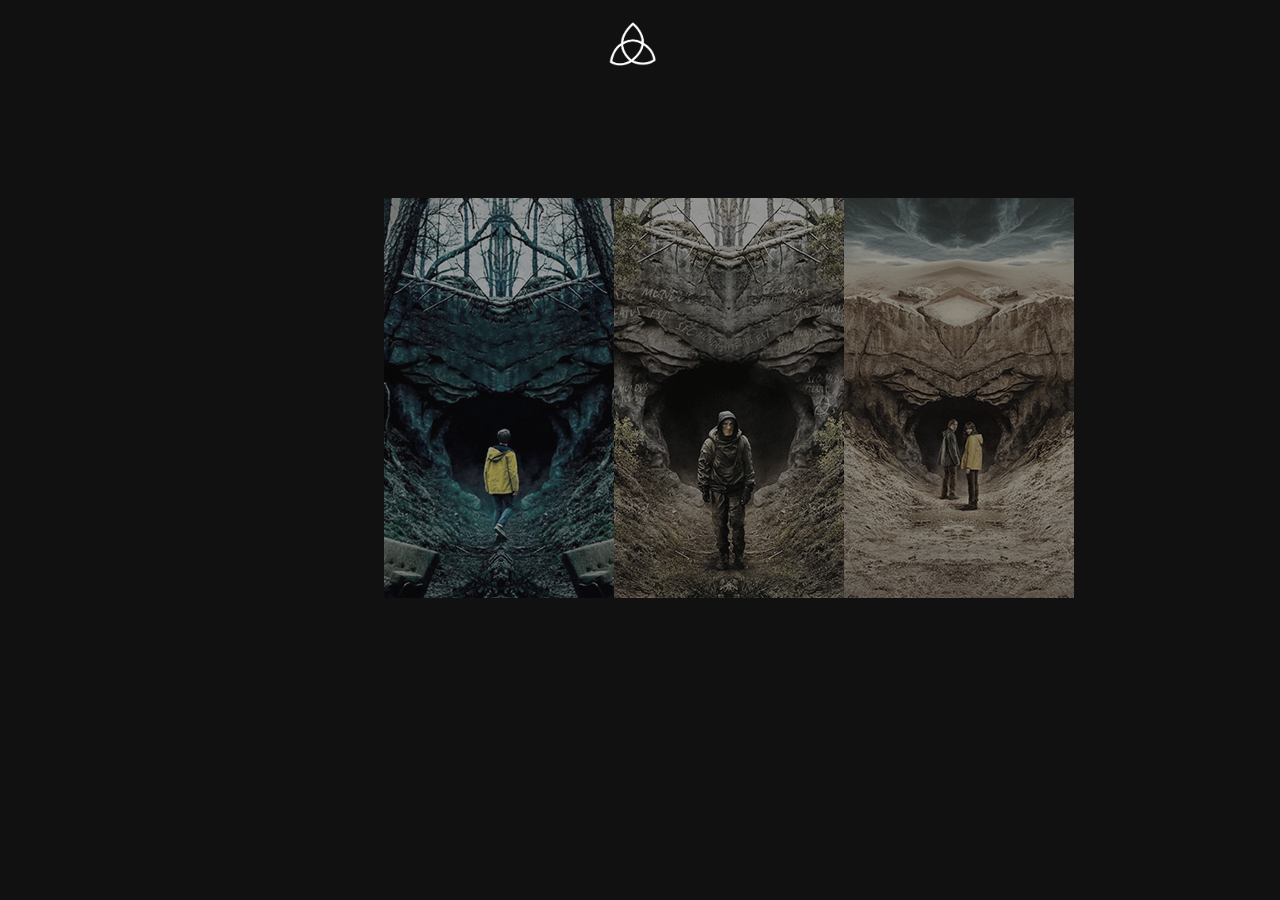
<file: php/index.html>
<!DOCTYPE html>
<html lang="en">
<head>
    <meta charset="UTF-8">
    <meta http-equiv="X-UA-Compatible" content="IE=edge">
    <meta name="viewport" content="width=device-width, initial-scale=1.0">
    <!-- WEBSITE ICON -->
    <link rel="shortcut icon" type="image/x-icon" href="../img/favicon.png">
    <!-- CSS LINKS -->
    <link rel="stylesheet" href="../css/style.css">
    <link rel="stylesheet" href="../css/animate.css">
    <title>DARK | Unofficial fandom</title>
</head>
<body>
    <!-- NAVBAR -->
    <nav id="navbar">
        <div class="menu-opt">
            <div class="menu-btn">
                <img src="../img/favicon.png" alt="menu-button" id="menu-img">
            </div>
        </div>
        <!-- MENU OPTIONS -->
        <ul class="menu">
            <h2>DA<span class="reverse-letter">R</span>K</h2>
            <li><a href="./season1.php">Season 1</a></li>
            <li><a href="./season2.php">Season 2</a></li>
            <li><a href="./season3.php">Season 3</a></li>
            <li><a href="./index.html">Home</a></li>
            <p>&copy;Szymon Bajor & Liliana Cichecka</p>
        </ul>
    </nav>
    <!-- MAIN -->
    <div id="main">
        <div id="content">
            <!-- SEASON 1 LINK -->
            <div id="season1" class="season">
                <a href="./season1.php" class="season_title"><img src="../img/dark_s1.jpg" alt="season 1"></a>
            </div>
            <!-- SEASON 2 LINK -->
            <div id="season2" class="season">
                <a href="./season2.php" class="season_title"><img src="../img/dark_s2.jpg" alt="season 2"></a>
            </div>
            <!-- SEASON 3 LINK -->
            <div id="season3" class="season">
                <a href="./season3.php" class="season_title"><img src="../img/dark_s3.jpg" alt="season 3"></a>
            </div>
        </div>
    </div>
    <!-- JAVASCRIPT -->
    <script src="../js/main.js"></script>
</body>
</html>
</file>
<file: css/style.css>
/* GOOGLE FONT */
@import url('https://fonts.googleapis.com/css2?family=Roboto:wght@100;300&family=Zen+Kaku+Gothic+Antique:wght@300&display=swap');

* {
    margin: 0;
    padding: 0;
    box-sizing: border-box;
    font-family: 'Roboto', sans-serif;
    background-color: #111111;
}

/* NAVBAR */
#navbar {
  width: 100%;
  height: 70px;
}

/* MENU */
#menu-img {
  width: 50px;
  height: 50px;
  margin: 20px;
  animation-name: scaleImgOut;
  animation-delay: 0s;
  animation-duration: 0.3s; 
  animation-timing-function: ease-out;
  animation-fill-mode:forwards;
}

#menu-img:hover {
  animation-name: scaleImgIn;
  animation-delay: 0s;
  animation-duration: 0.3s; 
  animation-timing-function: ease-out;
  animation-fill-mode:forwards;
}

.menu-opt {
  flex-direction: row;
  align-items: center;
  text-align: center;
  font-weight: 200;
}

.menu-btn {
  float: right;
  margin-right: 47%;
  height: 70px;
  cursor: pointer;
}

.menu {
  width: 50%;
  height: 100vh;
  background-color: #FFF;
  padding: 50px;
  transform: translateX(-500px);
  transition: 0.5s;
  z-index: 1000;
}

.menu li {
  background-color: #FFF;
  list-style-type: none;
  border-bottom: 1px solid #222222;
  padding: 30px 0;
  text-align: center;
}

/* SHOWMENU JAVASCRIPT */
.showmenu {
  transform: translateX(0px);
}

.menu li:nth-last-child(2){
  border-bottom: none;
}

span {
  display: inline-block;
}

.menu h2, .reverse-letter {
  padding: 40px 0;
  font-size: 45px;
  font-weight: 200;
  text-align: center;
  background-color: #FFF;
}

/* REVERSE LETTER DA(R)K */
.reverse-letter {
  -moz-transform: scale(-1, 1);
  -webkit-transform: scale(-1, 1);
  -o-transform: scale(-1, 1);
  -ms-transform: scale(-1, 1);
  transform: scale(-1, 1);
}

.menu p {
  position: fixed;
  text-align: center;
  font-size: 14px;
  background-color: #FFF;
  margin-bottom: 15px;
  width: 100%;
  left: 0;
  bottom: 0;
}

.menu li a {
  color: #222222;
  text-decoration: none;
  font-size: 25px;
  background-color: #FFF;
  font-weight: 200;
  animation-name: menuOptOut;
  animation-delay: 0s;
  animation-duration: 0.3s; 
  animation-timing-function: ease-out;
  animation-fill-mode:forwards;
}

.menu li a:hover {
  animation-name: menuOptIn;
  animation-delay: 0s;
  animation-duration: 0.3s; 
  animation-timing-function: ease-out;
  animation-fill-mode:forwards;
}

@media screen and (min-width:1000px) {
  .menu {
    width: 500px;
  }
}

@media screen and (max-width:600px) {
  .menu li a {
    font-size: 18px;
  }
}

/* CONTENT LAYOUT */
#content {
  display: grid;
  grid-template-columns: auto auto auto;
  margin: 10% 30%;
}

#season1 {
  width: 230px;
  height: 400px;
  margin: 0 auto;
  background: url(../img/dark_s1.jpg) no-repeat;
  cursor: pointer;
  opacity: 0.6;
}

#season2 {
  width: 230px;
  height: 400px;
  margin: 0 auto;
  background: url(../img/dark_s2.jpg) no-repeat;
  cursor: pointer;
  opacity: 0.6;
}

#season3 {
  width: 230px;
  height: 400px;
  margin: 0 auto;
  background: url(../img/dark_s3.jpg) no-repeat;
  cursor: pointer;
  opacity: 0.6;
}

.season_title {
  filter: grayscale(50%);
  transition: all 0.5s;
}

.season_title:hover {
  filter: grayscale(0%);
  transition: all 0.5s;
}
</file>
